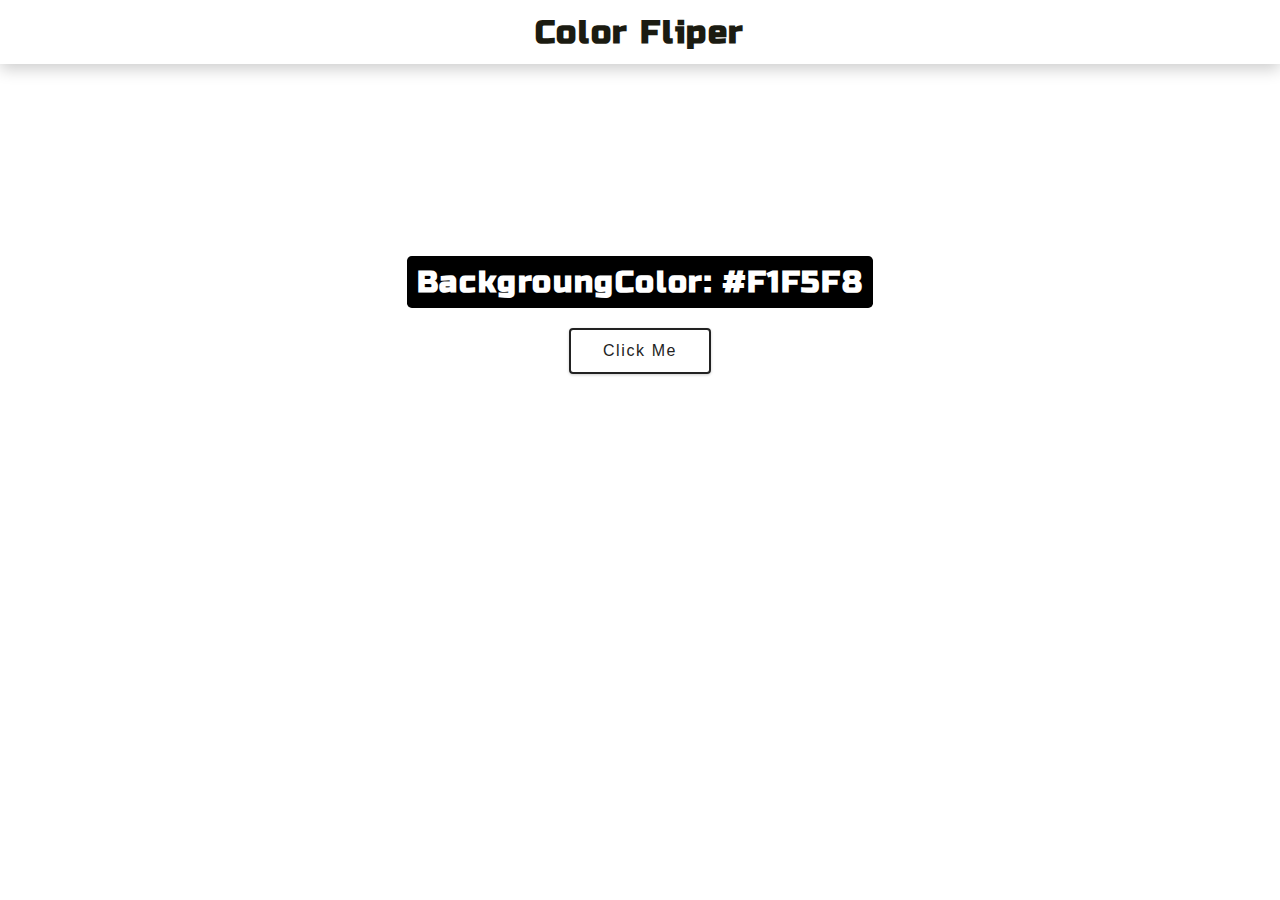
<file: ColorFlipper/index.html>
<!DOCTYPE html>
<html lang="en">
<head>
    <meta charset="UTF-8">
    <meta http-equiv="X-UA-Compatible" content="IE=edge">
    <meta name="viewport" content="width=device-width, initial-scale=1.0">
    <link rel="stylesheet" href="style.css">
    <title>ColorFliper</title>
</head>
<body>

    <nav>
        <div class="nav-center">
            <h2>Color Fliper</h2>   
        </div>    
    </nav>
    <main>
        <div class="container">
            <h2>BackgroungColor: <span class="color">#F1F5F8</span></h2>
            <button class="btn btn-hero" id="btn">Click Me</button>
        </div>
    </main>
</body>
<script src="script.js"></script>
</html>
</file>
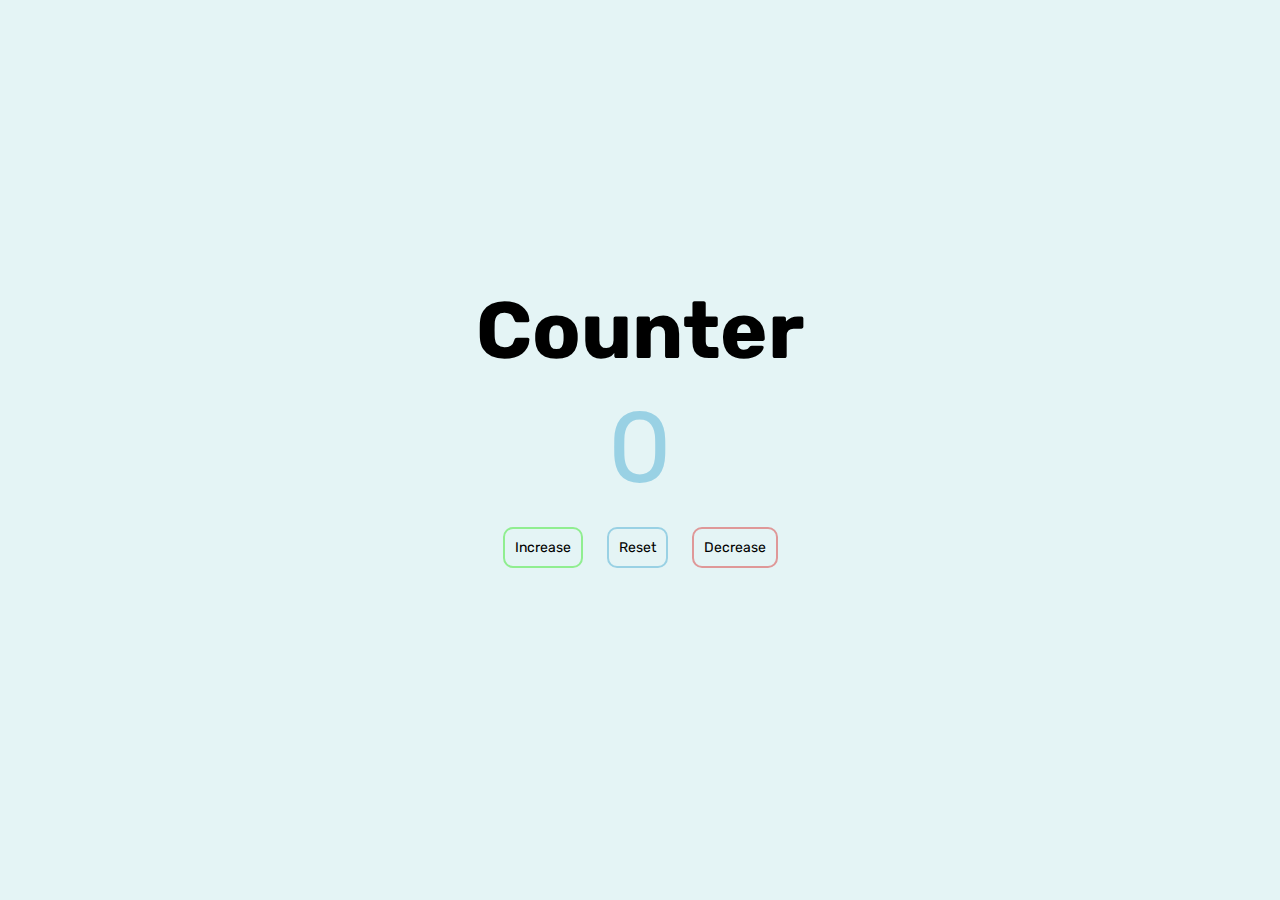
<file: Counter/index.html>
<!DOCTYPE html>
<html lang="en">
<head>
    <meta charset="UTF-8">
    <meta http-equiv="X-UA-Compatible" content="IE=edge">
    <meta name="viewport" content="width=device-width, initial-scale=1.0">
    <title>Counter</title>
    <link rel="stylesheet" href="style.css">
</head>
<body>
    <main>
        <div class="center">
            <div class="container">
                <h1>Counter</h1>
                <span id="counter">0</span>
                <div class="btn-container">
                    <button class = "btn increase " >Increase</button>
                    <button class = "btn reset" >Reset</button>
                    <button class = "btn decrease" >Decrease</button>
                </div>
            </div>
        </div>
        
    </main>
</body>
<script src="script.js"></script>
</html>
</file>
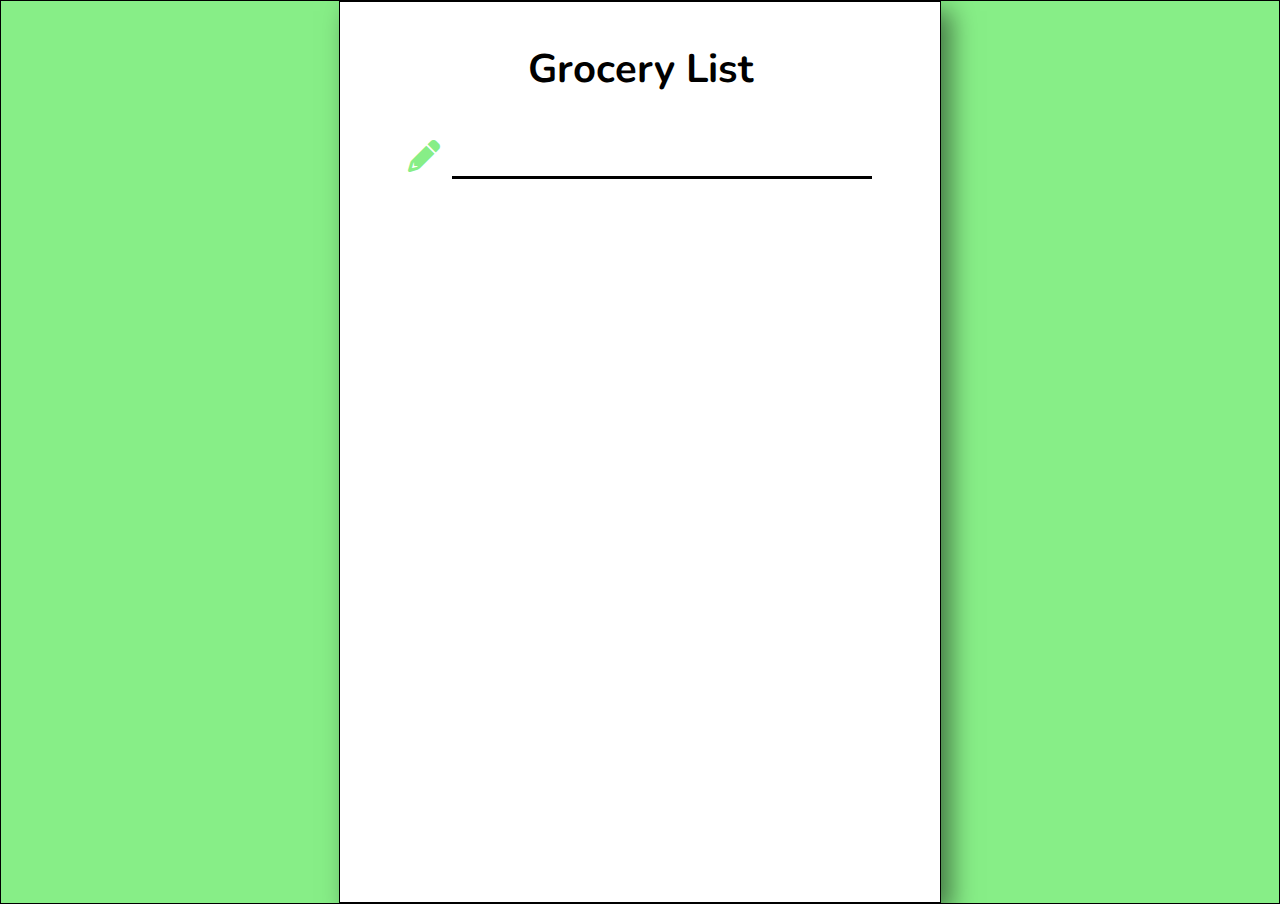
<file: GroceryList/index.html>
<!DOCTYPE html>
<html lang="en">
<head>
    <meta charset="UTF-8">
    <meta http-equiv="X-UA-Compatible" content="IE=edge">
    <meta name="viewport" content="width=device-width, initial-scale=1.0">
    <link rel="stylesheet" href="style.css">
    <link rel="stylesheet" href="https://cdnjs.cloudflare.com/ajax/libs/font-awesome/6.0.0-beta3/css/all.min.css">
    <title>GroceryList</title>
</head>
<body>

    <div class="container">
        <div class="groceries">
            <h1>Grocery List</h1><br><br>
            <div class="user">
                <i id="pencil" class="fas fa-pencil-alt"></i>&nbsp; &nbsp;<input  type="text" id="userinput">
            </div>

            <div id="allitem">

            </div>
        </div>
    </div>

    <script src="script.js"></script>
</body>
</html>
</file>
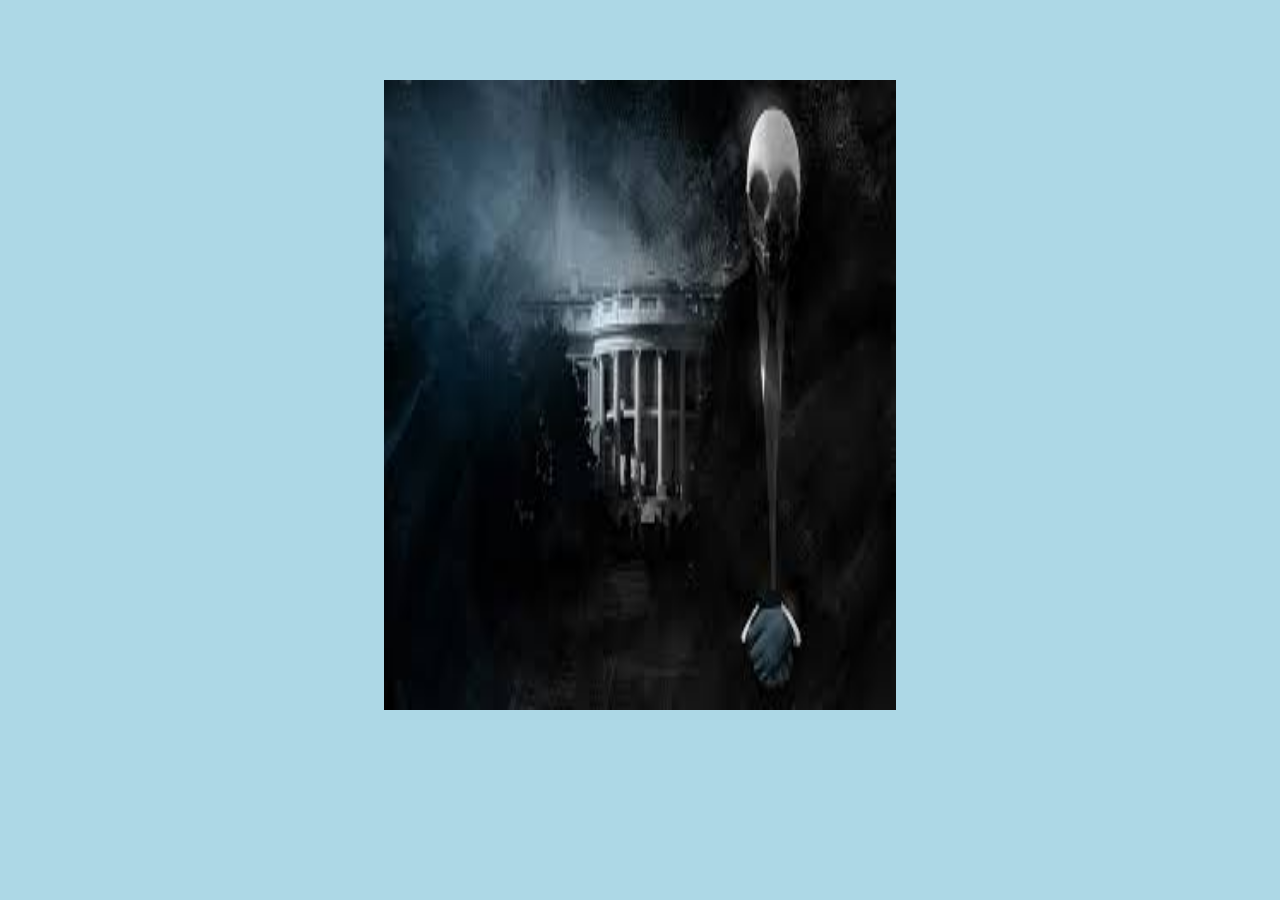
<file: imgslider/index.html>
<!DOCTYPE html>
<html lang="en">
<head>
    <meta charset="UTF-8">
    <meta http-equiv="X-UA-Compatible" content="IE=edge">
    <meta name="viewport" content="width=device-width, initial-scale=1.0">
    <link rel="stylesheet" href="style.css">
    <title>Document</title>
</head>
<body>
    <center><img name="slide" width="400" height="200" /></center>

    <script src="script.js"></script>
</body>
</html>
</file>
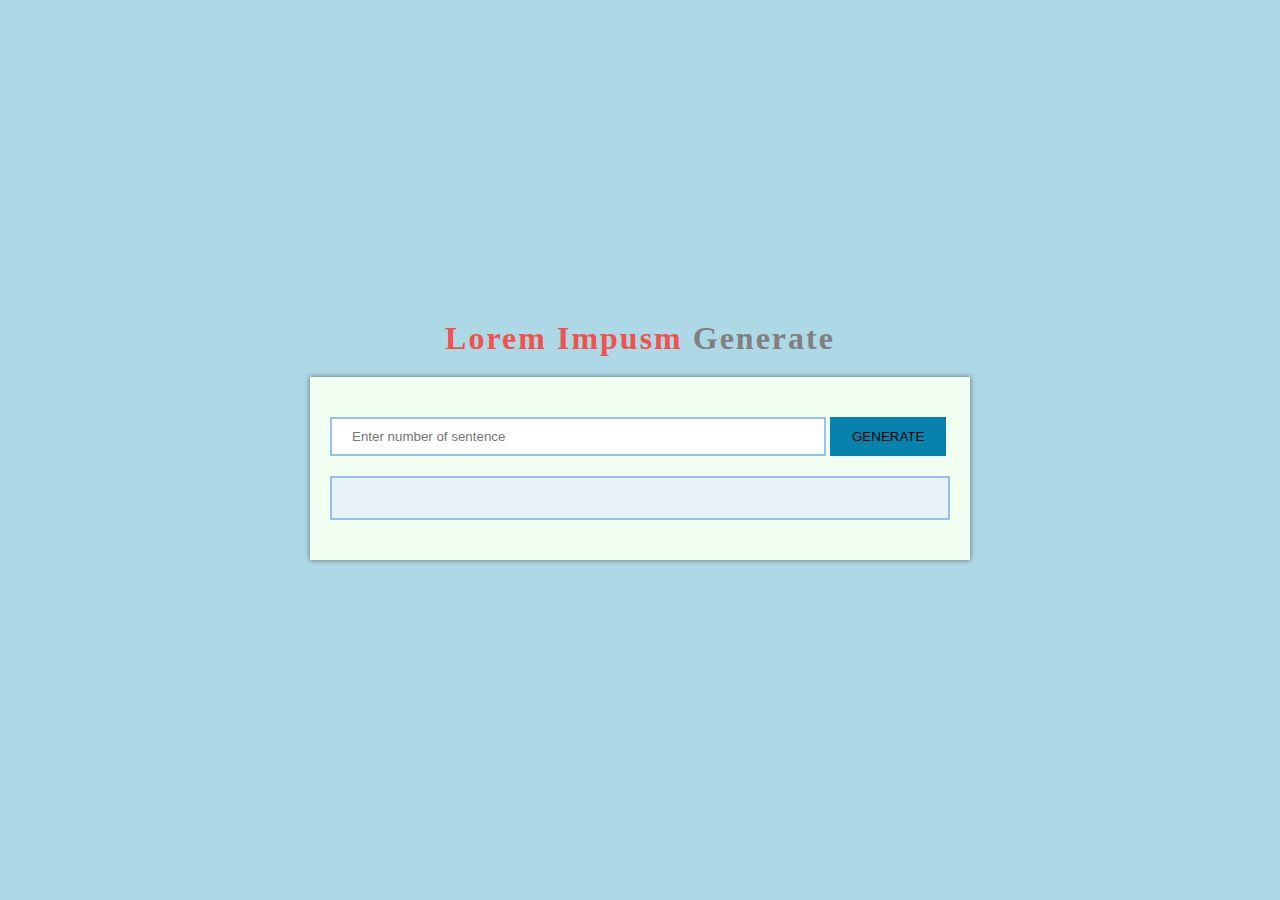
<file: LoremIpsum/index.html>
<!DOCTYPE html>
<html lang="en">
<head>
    <meta charset="UTF-8">
    <meta http-equiv="X-UA-Compatible" content="IE=edge">
    <meta name="viewport" content="width=device-width, initial-scale=1.0">
    <link rel="stylesheet" href="style.css">
    <title>Lorem Gnenrator</title>
</head>
<body>
    <div class="cont">
        <h1>Lorem Impusm <span>Generate</span></h1>
        <div class="card">
            <input type="number" name="num" id="search" placeholder="Enter number of sentence">
            <input type="submit" value="Generate" id="btn">
            <div class="content">


            </div>
        </div>
    </div>
    


    <script>
        const inp = document.getElementById("search");
        const btn = document.getElementById("btn");
        const cont = document.querySelector(".content");


        btn.addEventListener("click", loremgen)


        async function loremgen(){
            try{
                if(inp.value === ""){
                    alert("Requried")
                }else{

                    let res = await fetch(`http://hipsum.co/api/?type=hipster-centric&sentences=${inp.value}"`);
                    let data = await res.json();
                    cont.textContent = data;
                    
                    // console.log(data);   
                }
            }
            catch(e){
                console.log(e);
            }
        }
    </script>
</body>
</html>
</file>
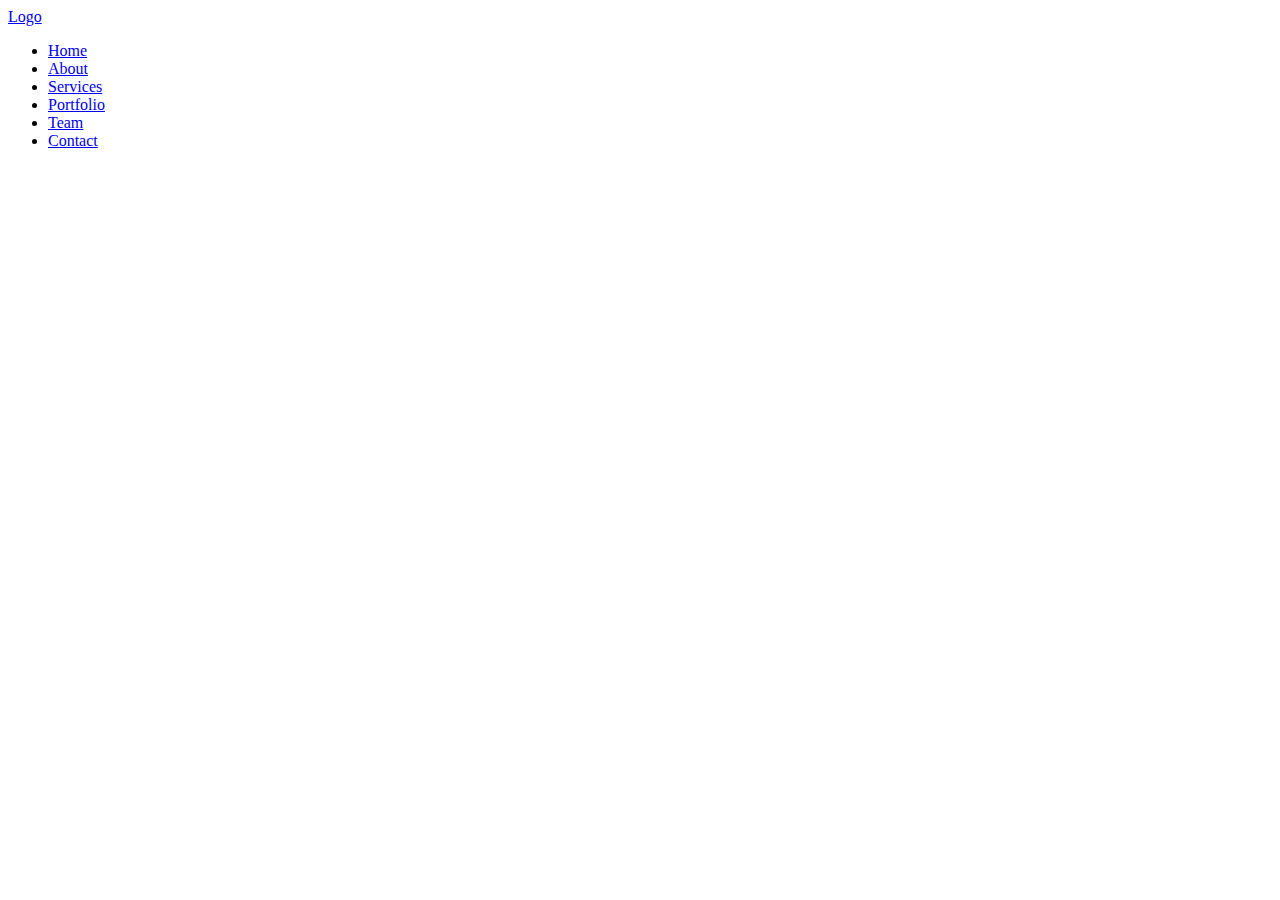
<file: navigationBarOnScroll/index.html>
<!DOCTYPE html>
<html lang="en">
<head>
    <meta charset="UTF-8">
    <meta http-equiv="X-UA-Compatible" content="IE=edge">
    <meta name="viewport" content="width=, initial-scale=1.0">
    <title>Document</title>
</head>
<body>
    <header>
        <a href="#" class="logo">Logo</a>
        <ul>
            <li><a href="#">Home</a></li>
            <li><a href="#">About</a></li>
            <li><a href="#">Services</a></li>
            <li><a href="#">Portfolio</a></li>
            <li><a href="#">Team</a></li>
            <li><a href="#">Contact</a></li>

        </ul>
    </header>
</body>
</html>
</file>
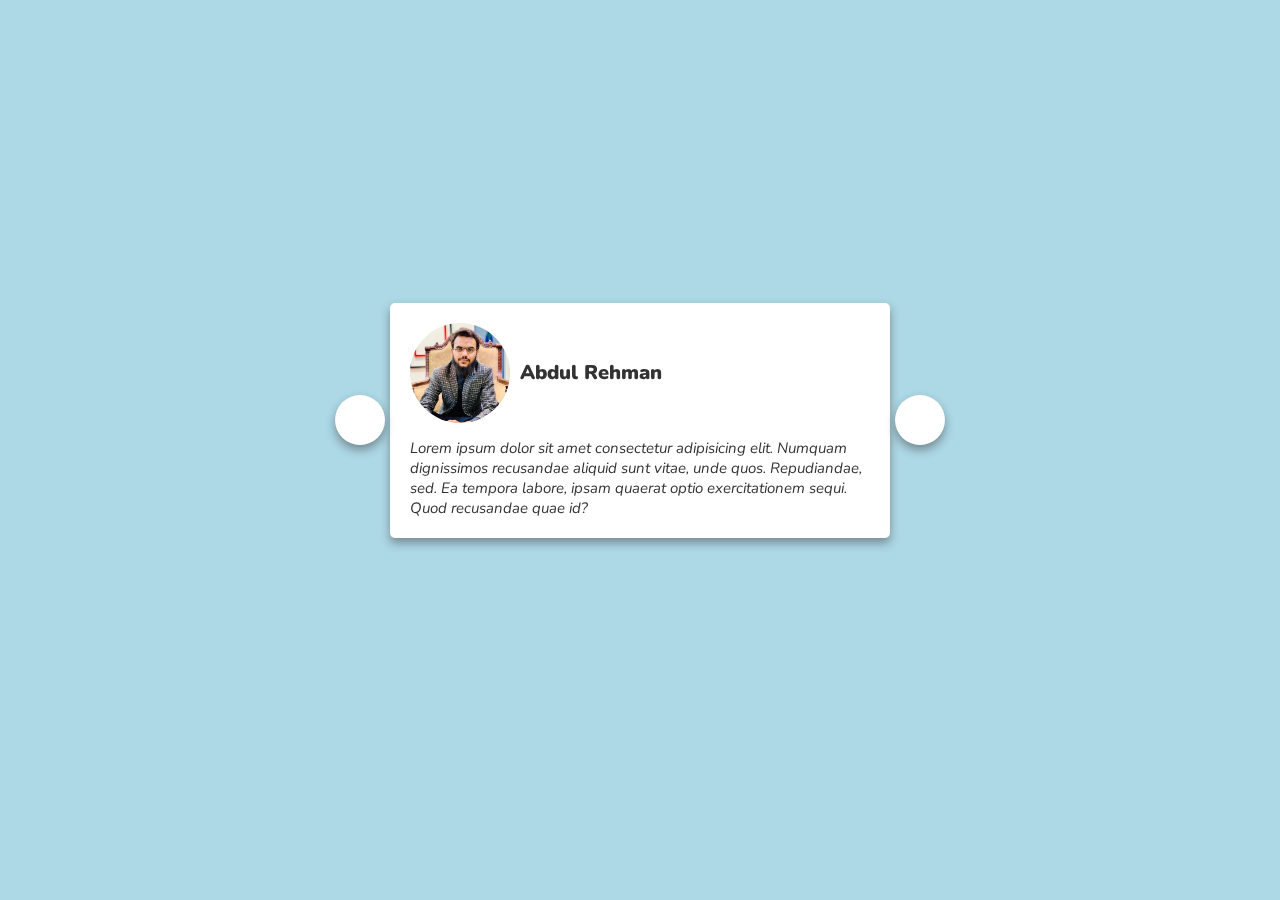
<file: ReviewCarousel/index.html>
<!DOCTYPE html>
<html lang="en">
<head>
    <meta charset="UTF-8">
    <meta http-equiv="X-UA-Compatible" content="IE=edge">
    <meta name="viewport" content="width=device-width, initial-scale=1.0">
    <link rel="stylesheet" href="https://pro.fontawesome.com/releases/v5.10.0/css/all.css" integrity="sha384-AYmEC3Yw5cVb3ZcuHtOA93w35dYTsvhLPVnYs9eStHfGJvOvKxVfELGroGkvsg+p" crossorigin="anonymous"/>
    <link rel="stylesheet" href="style.css">
    <title>Review Carousal</title>
</head>
<body>
    <div class="container">
        <div class="slide-container active">
            <div class="slide">
                <i class="fas fa-quote-right icon"></i>
                <div class="user">
                    <img class="img" src="./img1.jpg" alt="">
                    <div class="user-info">
                        <h3>Abdul Rehman</h3>
                        <div class="stars">
                            <i class="fas fa-star"></i>
                            <i class="fas fa-star"></i>
                            <i class="fas fa-star"></i>
                            <i class="fas fa-star"></i>
                            <i class="far fa-star"></i>
                        </div>
                    </div>
                </div>
                <p class="text">Lorem ipsum dolor sit amet consectetur adipisicing elit. Numquam dignissimos recusandae aliquid sunt vitae, unde quos. Repudiandae, sed. Ea tempora labore, ipsam quaerat optio exercitationem sequi. Quod recusandae quae id?</p>
            </div>
        </div>

        <div class="slide-container">
            <div class="slide">
                <i class="fas fa-quote-right icon"></i>
                <div class="user">
                    <img class="img" src="./img0.jpg" alt="">
                    <div class="user-info">
                        <h3>Abdul Rehman</h3>
                        <div class="stars">
                            <i class="fas fa-star"></i>
                            <i class="fas fa-star"></i>
                            <i class="fas fa-star"></i>
                            <i class="fas fa-star"></i>
                            <i class="far fa-star"></i>
                        </div>
                    </div>
                </div>
                <p class="text">Lorem ipsum dolor sit amet consectetur adipisicing elit. Numquam dignissimos recusandae aliquid sunt vitae, unde quos. Repudiandae, sed. Ea tempora labore, ipsam quaerat optio exercitationem sequi. Quod recusandae quae id?</p>
            </div>
        </div>

        <div class="slide-container">
            <div class="slide">
                <i class="fas fa-quote-right icon"></i>
                <div class="user">
                    <img class="img" src="./img.jpg" alt="">
                    <div class="user-info">
                        <h3>Abdul Rehman</h3>
                        <div class="stars">
                            <i class="fas fa-star"></i>
                            <i class="fas fa-star"></i>
                            <i class="fas fa-star"></i>
                            <i class="fas fa-star"></i>
                            <i class="far fa-star"></i>
                        </div>
                    </div>
                </div>
                <p class="text">Lorem ipsum dolor sit amet consectetur adipisicing elit. Numquam dignissimos recusandae aliquid sunt vitae, unde quos. Repudiandae, sed. Ea tempora labore, ipsam quaerat optio exercitationem sequi. Quod recusandae quae id?</p>
            </div>
        </div>

        <div class="slide-container">
            <div class="slide">
                <i class="fas fa-quote-right icon"></i>
                <div class="user">
                    <img class="img" src="./img2.jpg" alt="">
                    <div class="user-info">
                        <h3>Abdul Rehman</h3>
                        <div class="stars">
                            <i class="fas fa-star"></i>
                            <i class="fas fa-star"></i>
                            <i class="fas fa-star"></i>
                            <i class="fas fa-star"></i>
                            <i class="far fa-star"></i>
                        </div>
                    </div>
                </div>
                <p class="text">Lorem ipsum dolor sit amet consectetur adipisicing elit. Numquam dignissimos recusandae aliquid sunt vitae, unde quos. Repudiandae, sed. Ea tempora labore, ipsam quaerat optio exercitationem sequi. Quod recusandae quae id?</p>
            </div>
        </div>

        <div id="next" class="fas fa-chevron-right" onclick="next()"></div>
        <div id="prev" class="fas fa-chevron-left" onclick="prev()"></div>
    </div>
    <script>
let slides = document.querySelectorAll('.slide-container');
let index = 0;



function next(){
    slides[index].classList.remove('active');
    index = (index + 1) % slides.length;
    slides[index].classList.add('active');
}

function prev(){
    slides[index].classList.remove('active');
    index = (index - 1 + slides.length) % slides.length
}
    </script>
</body>
</html>
</file>
<file: ColorFlipper/style.css>
/* Fonts */
@import url('https://fonts.googleapis.com/css2?family=Russo+One&display=swap');

*{
    margin: 0;
    padding: 0;
    box-sizing: border-box;
}

body{
    font-family: "Russo One", sans-serif;
    background-color: white;
    color: black;
    line-height: 1.5rem;
    font-size: 1.3rem;
}

h2{
    letter-spacing: 0.1rem;
    margin-bottom: 20px;
    line-height: 1rem;
    font-family: "Russo One", sans-serif;
    font-size: 2rem;
}

@media screen and (min-width: 800px) {

    h2{
        font-size: 1.3rem;
        line-height: 1.6;
    }
    body{
        font-size: 1rem;
    }

}

nav{
    justify-content: center;
    align-items: center;
    background-color: white;
    height: 4rem;
    box-shadow: 0 5px 15px rgba(0, 0, 0, 0.2);

}

.nav-center{
    width: 60vw;
    max-width: 620px;
    margin: 0 auto;
    display: flex;
    align-items: center;
    justify-content: center;
}

.nav-center h2{
    margin: auto;
    margin-top: 7px;
    color: #1b1b11;
    font-size: 32px;
}

main{
    display: grid;
    place-items: center;
    min-height: calc(100hv - 0.4rem);
}


.container{
    text-align: center;
    align-content: center;
    max-width: 50%;
    margin-top: 15%;
    margin-left: auto;
    margin-right: auto;
}

.container h2{
    background-color: black;
    color: #fff;
    padding: 2px 10px;
    font-size: 30px;
    border-radius: 0.3rem;
    margin-bottom: 2;


}

.btn-hero{
    background-color: transparent;
    color: #222;
    font-family: "Roboto" sans-serif;
    letter-spacing: 00.1rem;
    transition: all 0.2s linear;
    border: 2px solid #222;
    cursor: pointer;
    display: inline-block;
    box-shadow: 0 1px 3px rgba(0, 0, 0, 0.2);
    border-radius: 0.25rem;
    font-size: 1rem;
    padding: 0.75rem 2rem;


}

.btn-hero:hover{
    color: #fff;
    background-color: #222;
}
</file>
<file: Counter/style.css>
@import url('https://fonts.googleapis.com/css2?family=Russo+One&display=swap');
@import url('https://fonts.googleapis.com/css2?family=Rubik:wght@600&family=Russo+One&display=swap');

body{
    background-color: rgb(228, 244, 245);
}

*{
    margin: 0;
    padding: 0;
    box-sizing: border-box;
    font-family: 'Rubik', sans-serif;


}
h1{
    font-size: 80px;
}
  .container{
      height: 100vh;
      width: 100vw;
      display: flex;
      justify-content: center;
      align-items: center;
      flex-direction: column;
      padding-bottom: 40px;

  }

.btn{
    background:none;
    outline: none;
    /* width: 10vw;
    height: 26px; */
    font-size: 14px;
    border-radius: 10px;
    padding: 10px;
    margin: 10px;
}

span{
    font-size: 100px;
    padding: 10px;
    color: rgb(153, 209, 228)
}






/* body{
    background-color:cornsilk;
}


span{
    align-items: center;
    justify-content: center;
    margin-left: 149px;
    
}

.container span{
    font-size: 30px;
    font-weight: 900;
    padding-top: 60px;
}
.center{
    align-items: center;
    justify-content: center;
    display: flex;
    padding-top: 120px;
}
.container h1{
    color: black;
    font-size: 50px;
    display: flex;
    align-items: center;
    justify-content: center;
    margin-bottom: 0%;

} 

.container h2{
    color: black;
    font-size: 50px;
    display: flex;
    align-items: center;
    justify-content: center;
    margin-top: 0%;
}
 
.btn{
    padding: 20px;
} 
.btn{
    width: 103px;
    height: 24px;
    border-radius: 5px;
    margin-top: 30px;

} */

.increase{
     
    border: 2px solid lightgreen;
}

.decrease{
    border: 2px solid rgb(223, 152, 152);
}


.reset{
    border: 2px solid rgb(153, 209, 228);
}


.increase:hover{
    transition: 0.5s;
    border: 2px solid rgb(72, 243, 72);
}
.decrease:hover{
    transition: 0.5s;
    border: 2px solid rgb(235, 71, 71);
}
.reset:hover{
    transition: 0.5s;
    border: 2px solid rgb(83, 189, 224);
}
</file>
<file: GroceryList/style.css>
@import url('https://fonts.googleapis.com/css2?family=Fuzzy+Bubbles&family=Nunito:ital,wght@0,300;0,700;1,300&family=Russo+One&display=swap');

*{
    margin: 0;
    padding: 0;
}

body{
    font-family: 'Fuzzy Bubbles', cursive;
    font-family: 'Nunito', sans-serif;
    /* font-family: 'Russo One', sans-serif; */
    background-color: rgb(135, 238, 135);
    
}

.container{
    border: 1px solid black;
    /* width: 90%; */
    margin: auto;
    display: flex;
    justify-content: center;
    align-items: center;
    text-align: center;
}

.groceries{
    border: 1px solid black;
    width: 600px;
    height: 100vh;
    min-height: 100vh;
    justify-content: center;
    align-items: center;
    margin: auto;
    background-color: white;
    box-shadow: 10px 10px 24px 0 rgba(0, 0, 0, 0.5);
}


.groceries h1{
    font-size: 2.5rem;
    margin-top: 1em;
}

.groceries i{
    font-size: 2rem;
    color: rgb(135, 238, 135);
}

.groceries input{
    font-family: inherit;
    outline: 0;
    border: 0;
    border-bottom: 3px solid black;
    width: 70%;
    font-size: 1.5rem;
}



#allitem{
    margin-left: 10px;
    margin-right: 10px;
    margin-top: 15px;
    font-size: 1.5rem;

}

#allitem h2{
    margin-right: 340px;


}
</file>
<file: imgslider/style.css>
*{
    margin: 0;
    padding: 0;
    box-sizing: border-box;
}


body{
    background-color: lightblue;
}
img{
    width: 40vw;
    height: 70vh;
    margin-top: 80px;
}
</file>
<file: LoremIpsum/style.css>
*{
    margin: 0;
    padding: 0;
    box-sizing: border-box;
}


body{
    width: 100%;
    height: 100vh;
    display: flex;
    justify-content: center;
    align-items: center;
    background-color: lightblue;
}

h1{
    color: rgb(241, 82, 77);
    letter-spacing: 2px;
    margin-bottom: 10px;
    text-align: center;
}

.cont{
    width: 700px;
    max-width: 70%;
    margin: 0 auto;

}

span{
    color: gray;
}

.card{
    background-color: honeydew;
    padding: 40px 20px;
    margin: 20px;
    box-shadow: 0 0 5px rgba(75, 75, 75, 0.8);
}


input[type="number"]{
    width: 80%;
    padding: 10px 20px;
    border: 2px solid rgb(148, 193, 238);
    outline-color: rgb(148, 193, 238);
    
}


#btn{
    display: inline-block;
    padding: 10px 20px;
    text-transform: uppercase;
    border: 2px solid rgb(7, 130, 172);
    background-color: rgb(7, 130, 172);
    cursor: pointer;

}


.content{
    /* background-color: #cecece; */
    border: 2px solid rgb(148, 193, 238);
    outline-color: rgb(148, 193, 238);
    background-color: rgb(230, 242, 247);
    margin-top: 20px;
    line-height: 1.5;
    padding: 20px;
    cursor: copy;
    /* display: none; */

    
}
</file>
<file: ReviewCarousel/style.css>
@import url('https://fonts.googleapis.com/css2?family=Nunito:ital,wght@0,300;0,700;1,300&family=Russo+One&display=swap');

*{
    margin: 0;
    padding: 0;
    box-sizing: border-box;
    font-family:'Nunito', sans-serif;
    /* font-family: 'Russo One', sans-serif; */
}

body{
    min-height: 100vh;
    display: flex;
    align-items: center;
    justify-content: center;
    padding-bottom: 60px;
    background-color: lightblue;

}

.container{
    position: relative;
    perspective: 1000px;
}


.container .slide-container .slide{
    border-radius: 5px;
    background: white;
    margin: 10px;
    width: 500px;
    padding: 20px;
    box-shadow: 0 5px 10px #3337;
    position: relative;
    transform-style: preserve-3d;
}

.container .slide-container .slide .icon{
    position: absolute;
    top: 10px; right: 20px;
    font-size: 80px;
    color: #3498bd;

}

.container .slide-container .slide .user{
    display: flex;
    align-items: center;
}

.container .slide-container .slide .user-info h3{
    color: #333;
    font-size: 20px;
    font-weight: bold;
    font-weight: 900;
}

.container .slide-container .slide .user-info .stars i{
    color: #3498db;
    font-size: 15px;
}
.container .slide-container .slide img{

    width: 100px;
    height: 100px;
    border-radius: 50%;
    object-fit: cover;
    margin-right: 10px;
}


.container .slide-container .slide .text{
    color: #333;
    font-size: 15px;
    padding-top: 15px;
    font-style: italic;
}


.container .slide-container{
    display: none;
}

.container .slide-container.active{
    display: block;
}

.container #next,
.container #prev{
    position: absolute;
    top: 40%;
    transform: translate(-50%);
    height: 50px;
    width: 50px;
    line-height: 50px;
    text-align: center;
    font-size: 20px;
    background: #fff;
    color: #333;
    cursor: pointer;
    border-radius: 50%;
    box-shadow: 0 5px 10px #3337;


}

.container #next{
    right: -70px;

}

.container #prev{
    left: -20px;
}

.container #nex:hover,
.container #prev:hover{
    background: #3337;
    color: #fff;
}


.container #next:hover{
    background: #3337;
    color: #fff;
}
</file>
